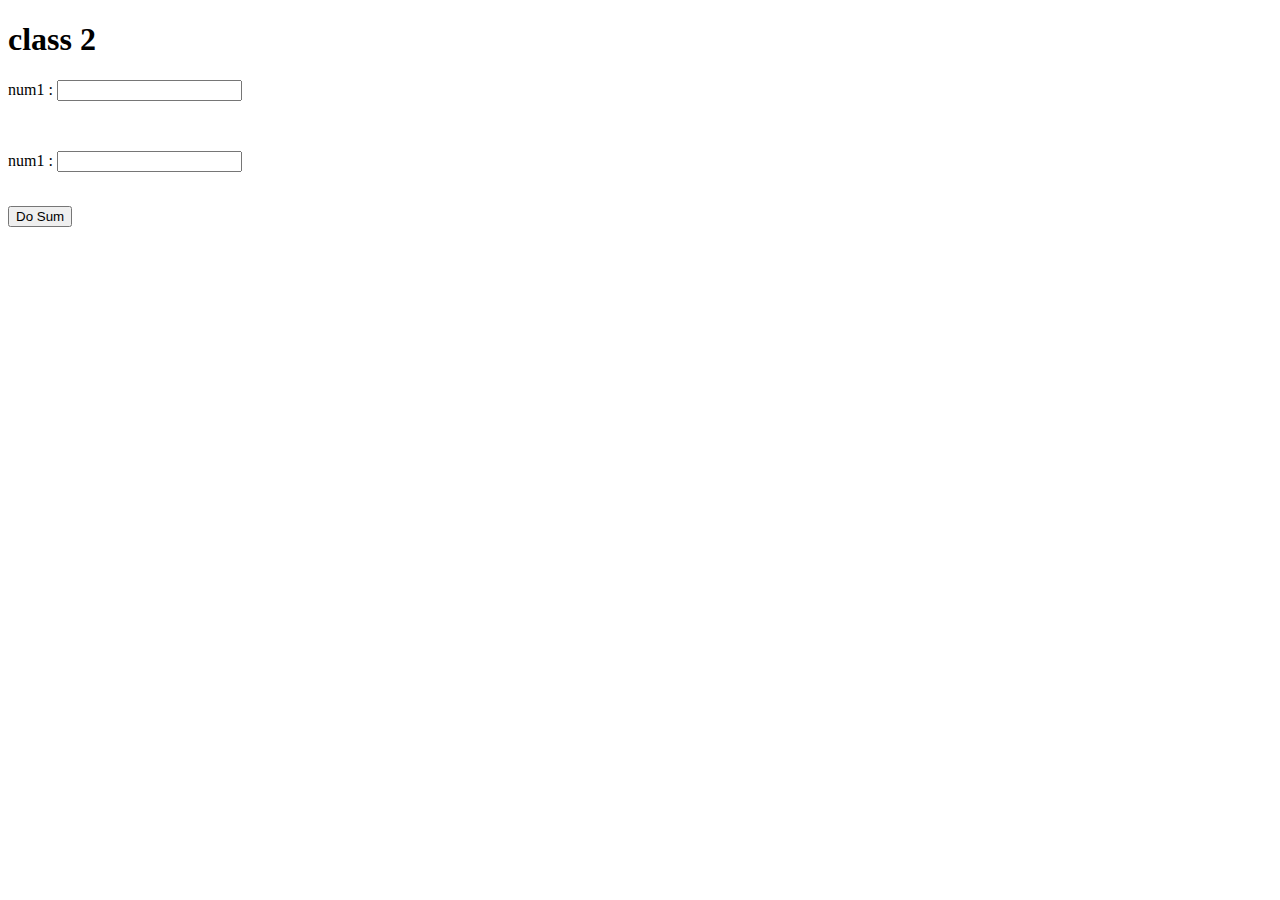
<file: Class1.html>
<!DOCTYPE html>
<html lang="en">

<head>
    <meta charset="UTF-8">
    <meta http-equiv="X-UA-Compatible" content="IE=edge">
    <meta name="viewport" content="width=device-width, initial-scale=1.0">
    <link rel="stylesheet" href="">
    <title>Document</title>
</head>

<body>
    <h1>class 2</h1>
    <p>num1 : <input type="number" id="num1"></p>
    <br>
    <p>num1 : <input type="number" id="num2"></p>
    <br>
    <button onclick="myfunction()">Do Sum</button>
    <br>
    <h1 id="result"> </h1>
    
    <script>
        function myfunction() {
            let num1 = document.getElementById("num1").value
            let num2 = document.getElementById("num2").value

            let result = Number(num1) + Number(num2);
            console.log("result: ", result);
            document.getElementById("result").innerText = result
        }
    </script>
</body>

</html>
</file>
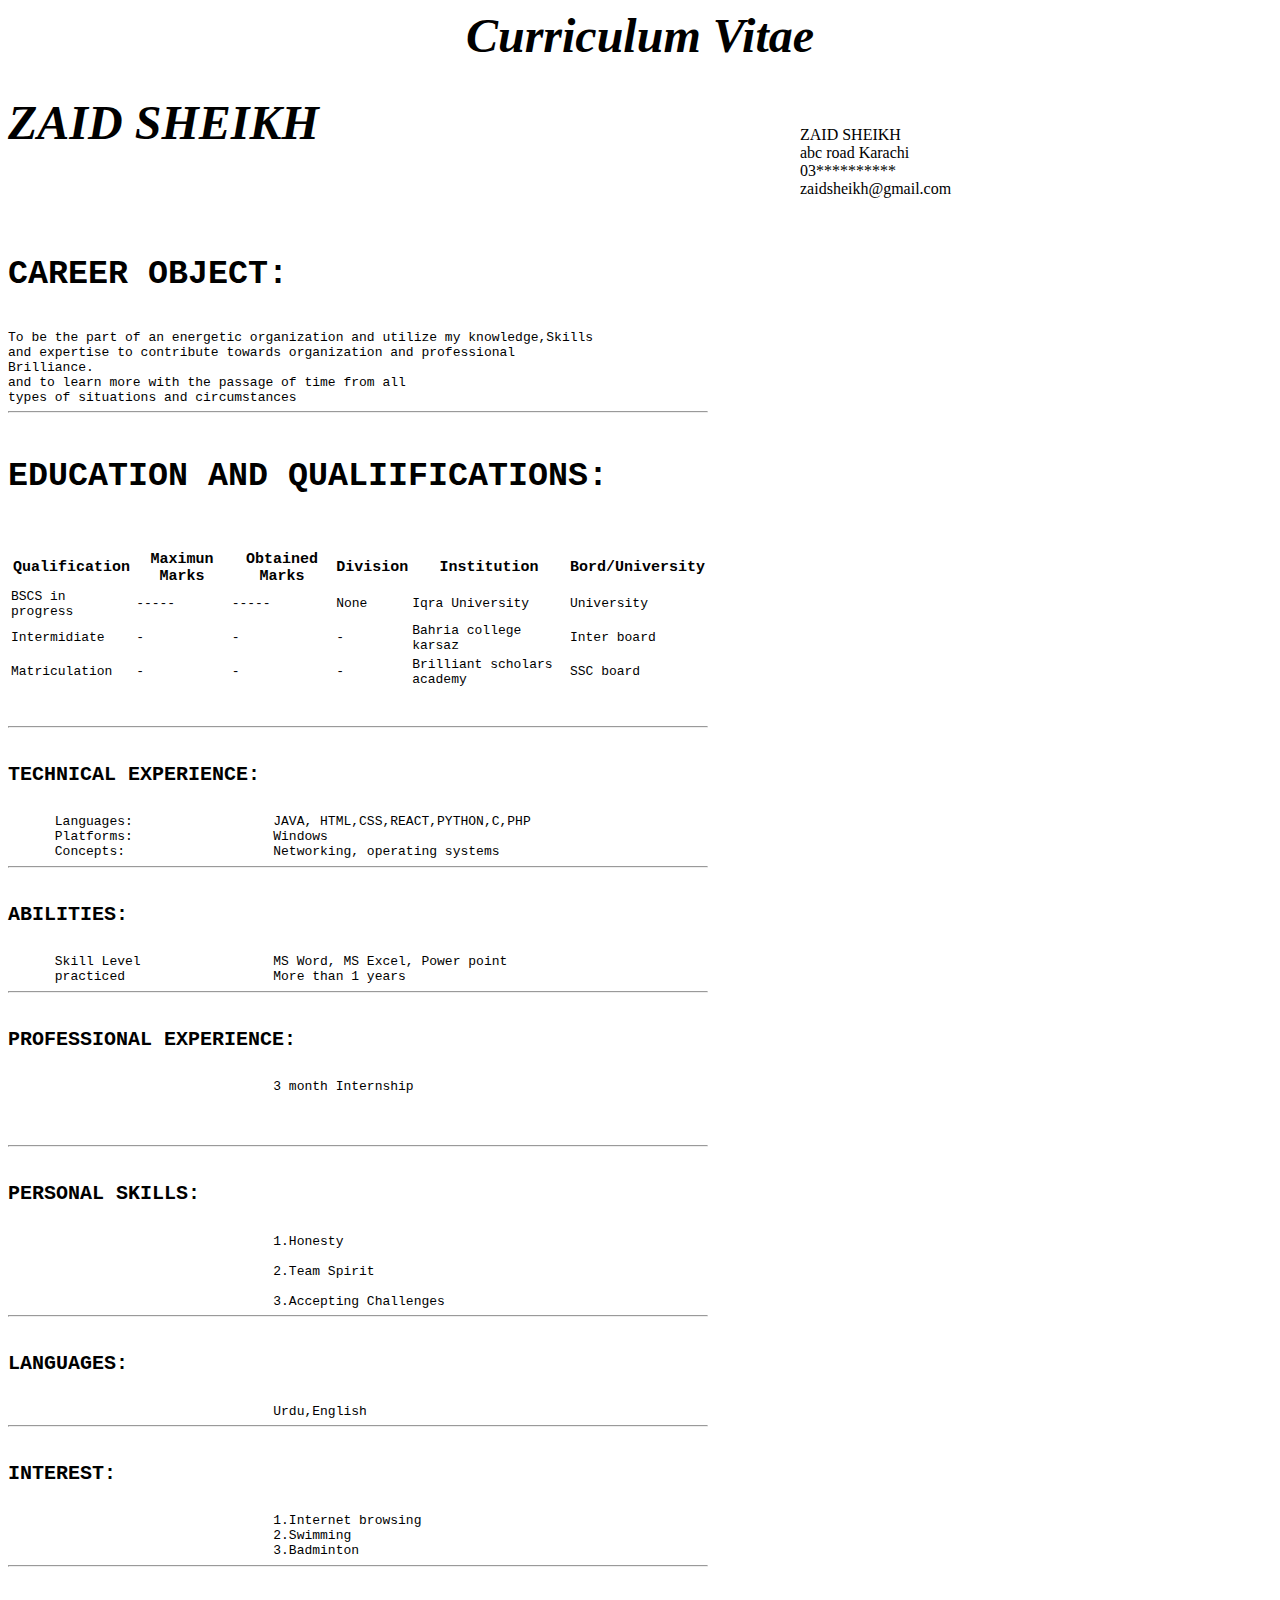
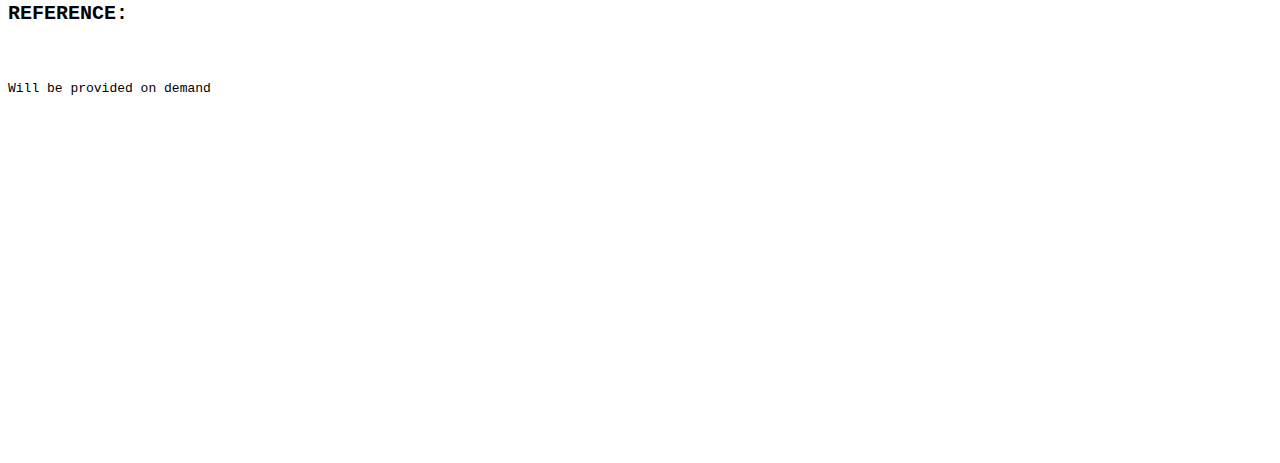
<file: Class2.html>
<html>
<body style="background-color:white;">
<div style="position:absolute;top:110px;left:800px;">
<p>ZAID SHEIKH<br>abc road Karachi<br>03**********<br>zaidsheikh@gmail.com</p>
</div>
<div style="text-align: center">
<h1 style="font-size:36pt; text-align: center;"><i><span >Curriculum Vitae</i></h1>
</div>

<div style="text-align: left;">

    <div style="margin-top:30px; ">
<h1 style="font-size:36pt; "><i><span>ZAID SHEIKH</span></i></h1>
</div>

<div id="menu" style="background-color:white;width:150px;height:50px;">
</div>

<div id="content" style="background-color:white;width:700px;height:1800px;">
<pre><h1 style="font-size:25pt;">CAREER OBJECT:</h1>
To be the part of an energetic organization and utilize my knowledge,Skills
and expertise to contribute towards organization and professional
Brilliance.<br>and to learn more with the passage of time from all<br>types of situations and circumstances <hr>
<h1 style="font-size:25pt;">EDUCATION AND QUALIIFICATIONS:</h1>
      <table>
<tr style="font-size:15px">
    <th>Qualification</th>
    <th>Maximun Marks</th>
    <th>Obtained Marks</th>
    <th>Division</th>
    <th>Institution</th>
    <th>Bord/University</th>
</tr>
<tr>
    <td>BSCS in progress</td>
    <td>-----</td>
    <td>-----</td>
    <td>None</td>
    <td>Iqra University</td>
    <td>University </td>
</tr>
<tr>
    <td>Intermidiate</td>
    <td>-</td>
    <td>-</td>
    <td>-</td>
    <td>Bahria college karsaz</td>
     <td>Inter board</td>
</tr>
<tr>
    <td>Matriculation</td>
    <td>-</td>
    <td>-</td>
    <td>-</td>
    <td>Brilliant scholars academy</td>
    <td>SSC board</td>
</tr>
</table>

<hr>
<h1 style="font-size:15pt;">TECHNICAL EXPERIENCE:</h1>
      Languages:                  JAVA, HTML,CSS,REACT,PYTHON,C,PHP
      Platforms:                  Windows 
      Concepts:                   Networking, operating systems
<hr>
<h1 style="font-size:15pt;">ABILITIES:</h1>
      Skill Level                 MS Word, MS Excel, Power point
      practiced                   More than 1 years
<hr>
<h1 style="font-size:15pt;">PROFESSIONAL EXPERIENCE:</h1>
                                  3 month Internship <br>                               
                                  <br>                               
<hr>
<h1 style="font-size:15pt;">PERSONAL SKILLS:</h1>
                                  1.Honesty<br>
                                  2.Team Spirit<br>
                                  3.Accepting Challenges
<hr> 
<h1 style="font-size:15pt;">LANGUAGES:</h1>
                                  Urdu,English
<hr>                  
<h1 style="font-size:15pt;">INTEREST:</h1>
                                  1.Internet browsing
                                  2.Swimming
                                  3.Badminton
<hr>
<h1 style="font-size:15pt;">REFERENCE:</h1>
                               <pre>Will be provided on demand</pre>   
</div>

</div>
</body>
</html>
</file>
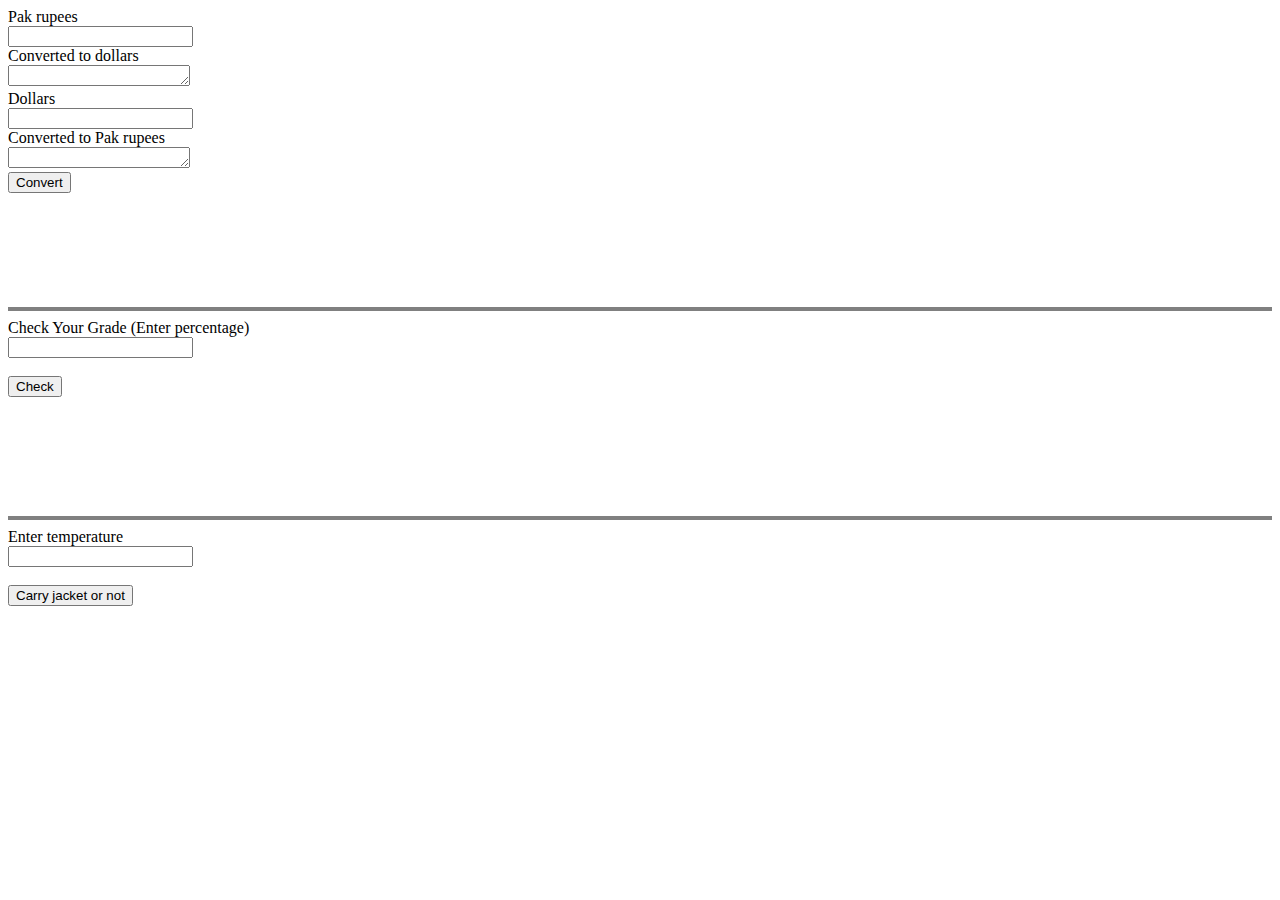
<file: Class3_task.html>
<!DOCTYPE html>
<html lang="en">
<head>
    <meta charset="UTF-8">
    <meta http-equiv="X-UA-Compatible" content="IE=edge">
    <meta name="viewport" content="width=device-width, initial-scale=1.0">
    <title>Document</title>
</head>
<body>
    <div>
    
        <label for="rs">Pak rupees</label><br>
    
        <input type="Number" id="rs" ><br>
    
        <label for="cdl">Converted to dollars</label><br>
    
        <textarea name="ct dol" id="cdl" cols="20" rows="1"></textarea><br>
    
        <label for="dol">Dollars </label><br>
    
        <input type="Number" id="dol"><br>
    
        <label for="crs">Converted to Pak rupees</label><br>
    
        <textarea name="ct rs" id="crs" cols="20" rows="1"></textarea><br>
    
        <button onclick="Convert()">Convert</button><br>
    
        <p id="er" style="color: red;"></p><br>
    
    </div>
        <br><br><br><br>    
    <hr style="border-width: 2px; border-style: solid;">
    
    
    <div>
       <label for="gd">Check Your Grade (Enter percentage)</label><br>
       <input type="Number" id="gd"><br><br>
       <button onclick="Grade()">Check</button><br>
        <h1 id="result"></h1><br>
    </div>
    <br><br><br><br>    
    <hr style="border-width: 2px; border-style: solid;">
    
    
    <div>
        <label for="temp">Enter temperature</label><br>
        <input type="Number" id="temp"><br><br>
        <button onclick="carry()">Carry jacket or not</button><br>
        <p id="carry"></p>
     

    <script>
        
        //currency converter function
        function Convert(){
            let p=document.getElementById("rs").value
            let d=document.getElementById("dol").value
            let result
            
            if (p!="")
            { 
                result=Number(p)/170.81
                document.getElementById("cdl").innerText=result
            }
            if (d!=""){
                result=Number(d)*170.81
                document.getElementById("crs").innerText=result
                
            }
            if(p==""&&d==""){
                document.getElementById("er").innerText="Make sure your input is correct"
            }
        }

       //Grade checker function
       function Grade(){
           let per=document.getElementById("gd").value
         if ((per>=0) && (per<=100) && (per!="") ) {

           
             if ((per > 80) || (per == 80) )   {

                 document.getElementById("result").innerText = "Grade A1"
              }
             else if ((per >= 70) && (per <= 79)) {

                 document.getElementById("result").innerText = "Grade A"
              }
             else if ((per >= 60) && (per <= 69)) {

                 document.getElementById("result").innerText = "Grade B"
              } 
             else if (per < 60) {

                 document.getElementById("result").innerText = "Fail"
              }
        
           }
           else{
               let out="Invalid Input"
                   out=out.fontcolor("red")
               document.getElementById("result").innerHTML=out
           }


        }

        //Carry jacket function

        function carry(){
            let temp=document.getElementById("temp").value
            let out
            if (temp>=25 && temp<=60){
                out="Don't Carry jacket :)"
                out=out.fontcolor("green");
                document.getElementById("carry").innerHTML=out
            }
            else if (temp<25 && temp>15){
                out="Please Carry jacket !"
                out=out.fontcolor("black")
                document.getElementById("carry").innerHTML=out
            }
            else if (temp<=15 && temp>0){
                out="Please Carry coat!"
                out=out.fontcolor("brown")
                document.getElementById("carry").innerHTML=out
            }
            else if (temp<=0 && temp!="" && temp>=-60 ){
                out="Don't Go out! :("
                out=out.fontcolor("red")
                document.getElementById("carry").innerHTML=out
            }
            else if (temp==""|| temp>60 || temp<-60){
                out="Invalid input"
                out=out.fontcolor("red")
                document.getElementById("carry").innerHTML=out
            }
        }
    </script>
</body>
</html>
</file>
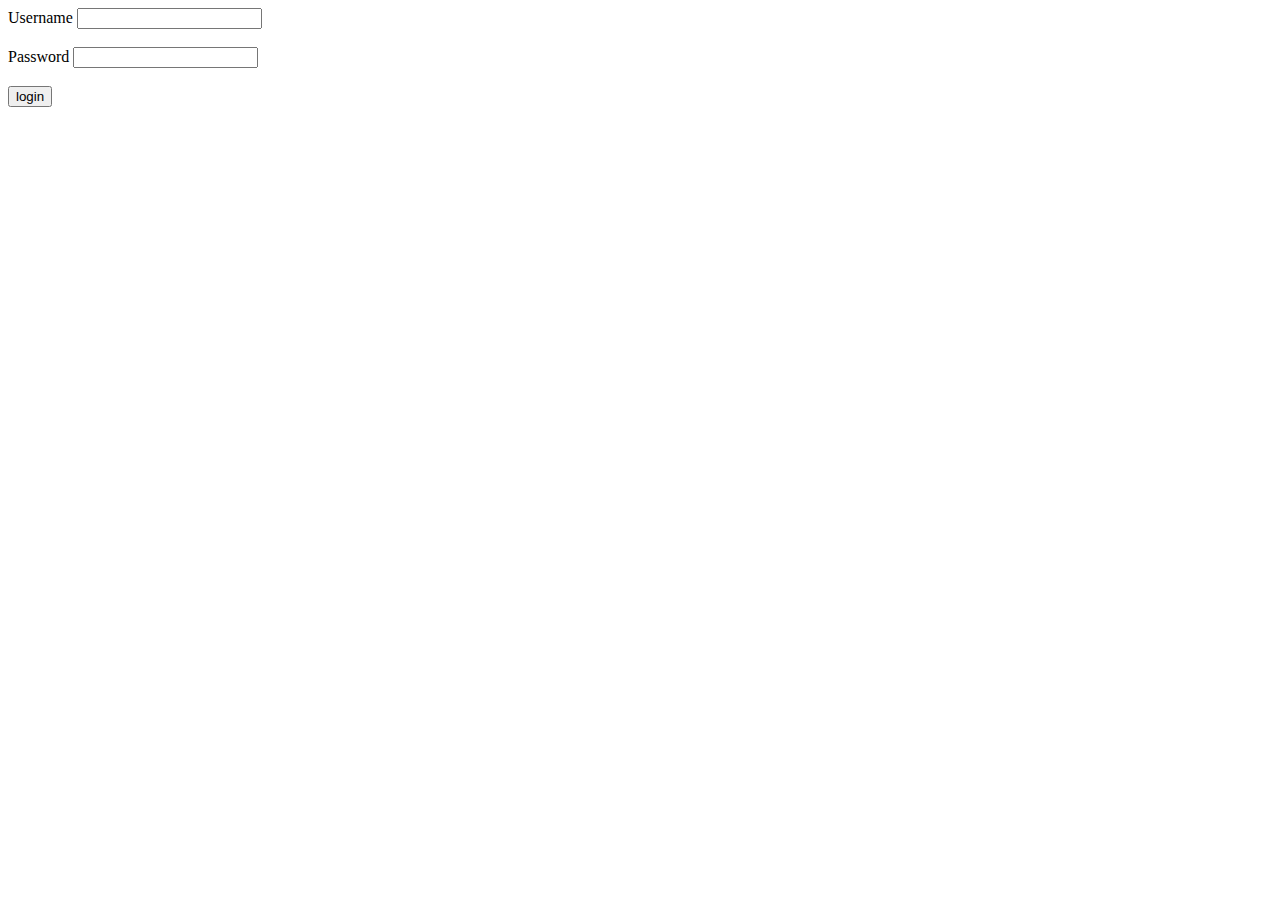
<file: for-loop_login.html>
<!DOCTYPE html>
<html lang="en">
<head>
    <meta charset="UTF-8">
    <meta http-equiv="X-UA-Compatible" content="IE=edge">
    <meta name="viewport" content="width=device-width, initial-scale=1.0">
    <title>Document</title>
</head>
<body>
    <label for="uname">Username</label>
    <input type="text" id="uname"><br><br>
    <label for="pass"> Password</label>
    <input type="text" id="pass"><br><br>
    <div>
    <button onclick="login()">login</button>
    
    </div>
    <p id="msg"></p>


    <script>
        
        function Create(){

        }

        function login(){
            let objs=[]
        let u=document.getElementById("uname").value
        let p=document.getElementById("pass").value

        let obj1={
            name:"SAIF",
            pass:1234
        }
        let obj2={
            name:"ZAID",
            pass:"abc12"
        }
        objs[0]=obj1
        objs[1]=obj2
          let e=objs.length
          
          for (var a=0;a<e;a++){
                if(objs[a].name==u){
                    if(objs[a].pass==p){
                        
                        document.getElementById("msg").innerText="Login Successfull :)"
                        break
                    }
                }
            
          }
          if(a==e){
              document.getElementById("msg").innerText="Login Unsuccessfull :("

          }
          console.log(a)

        }
    </script>

</body>
</html>
</file>
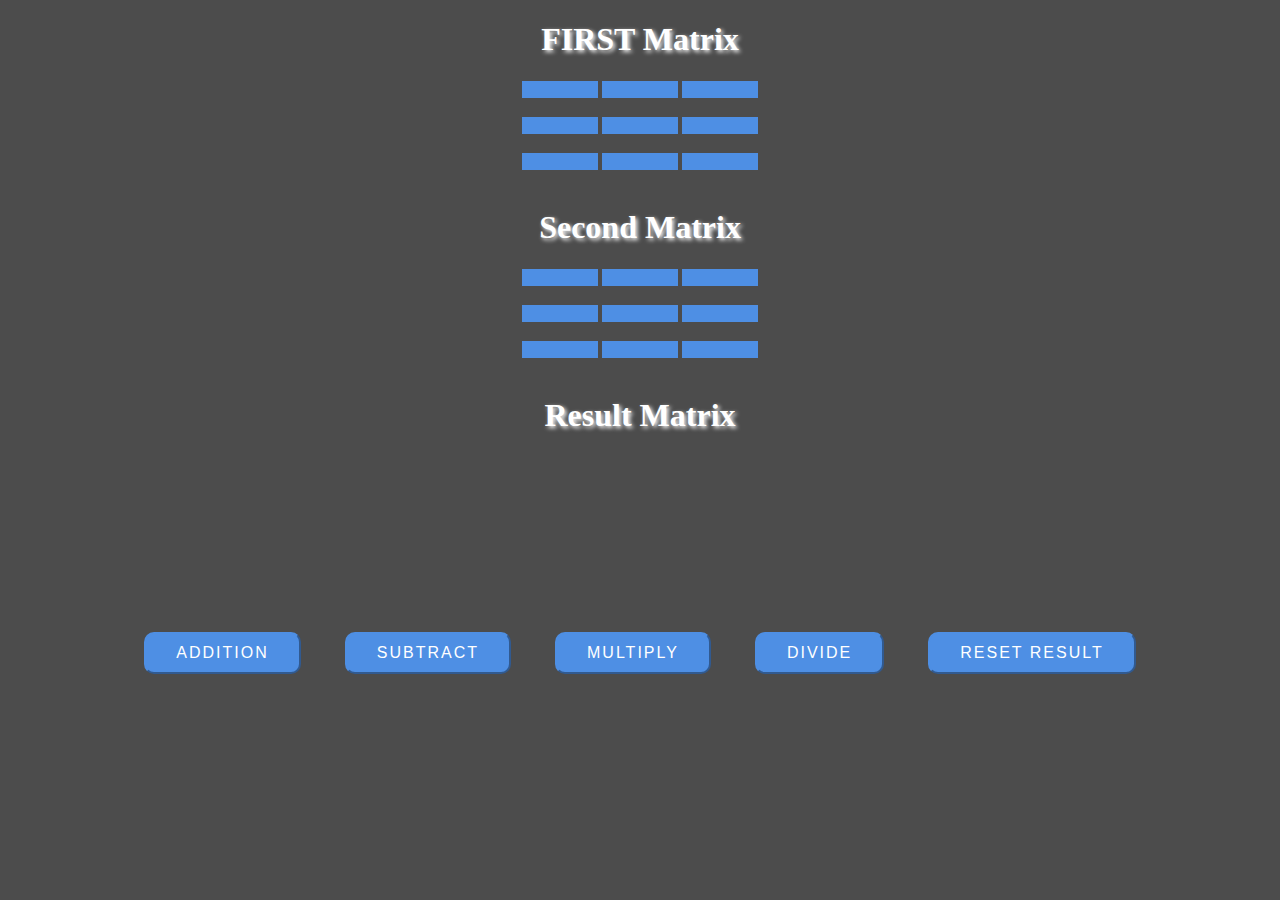
<file: function.html>
<!DOCTYPE html>
<html lang="en">
<head>
    <meta charset="UTF-8">
    <meta http-equiv="X-UA-Compatible" content="IE=edge">
    <meta name="viewport" content="width=device-width, initial-scale=1.0">
    <link rel="stylesheet" href="function.css">
    <title>Document</title>
</head>
<body>
    <div style="text-align: center;">
      <!--First Matrix-->
      <h1>FIRST Matrix</h1>
      <div class="flex">
      <input type="Number" id="1">
      <input type="Number" id="2">
      <input type="Number" id="3">  
      </div>
      <br>
      <div class="flex">
      <input type="Number" id="4">
      <input type="Number" id="5">
      <input type="Number" id="6">
      </div>
      <br>
      <div class="flex">
      <input type="Number" id="7">
      <input type="Number" id="8">
      <input type="Number" id="9">
      </div>
      <br>
      
      <!--Second Matrix-->
      <h1>Second Matrix</h1>
      <div >
         <input type="Number" id="10">
         <input type="Number" id="11">
         <input type="Number" id="12">
      </div>
      <br>
      <div >
         <input type="Number" id="13">
         <input type="Number" id="14">
         <input type="Number" id="15">
      </div>
      <br>
      <div >
         <input type="Number" id="16">
         <input type="Number" id="17">
         <input type="Number" id="18">
      </div>      
      <br>
      
      <!--Resulted Matrix-->
      <h1>Result Matrix</h1>
      <div class="flex">
         <output type="Number" id="19"> </output>
         <output type="Number" id="20"> </output>
         <output type="Number" id="21"></output>
      </div>
      <br>
      <div >
         <output type="Number" id="22"></output>
         <output type="Number" id="23"></output>
         <output type="Number" id="24"></output>
      </div>
      <br>
      <div >
         <output type="Number" id="25"></output>
         <output type="Number" id="26"></output>
         <output type="Number" id="27"></output>
      </div>
      <br>
    </div>


      <div style="text-align: center;">
             <button onclick="add()">Addition</button>
             <button onclick="sub()">Subtract</button>
             <button onclick="mul()">Multiply</button>
             <button onclick="divide()">Divide</button>
             <button onclick="reset()">Reset Result</button>
       </div>

    
    
    <script src="function.js">
    
    </script>
</body>
</html>
</file>
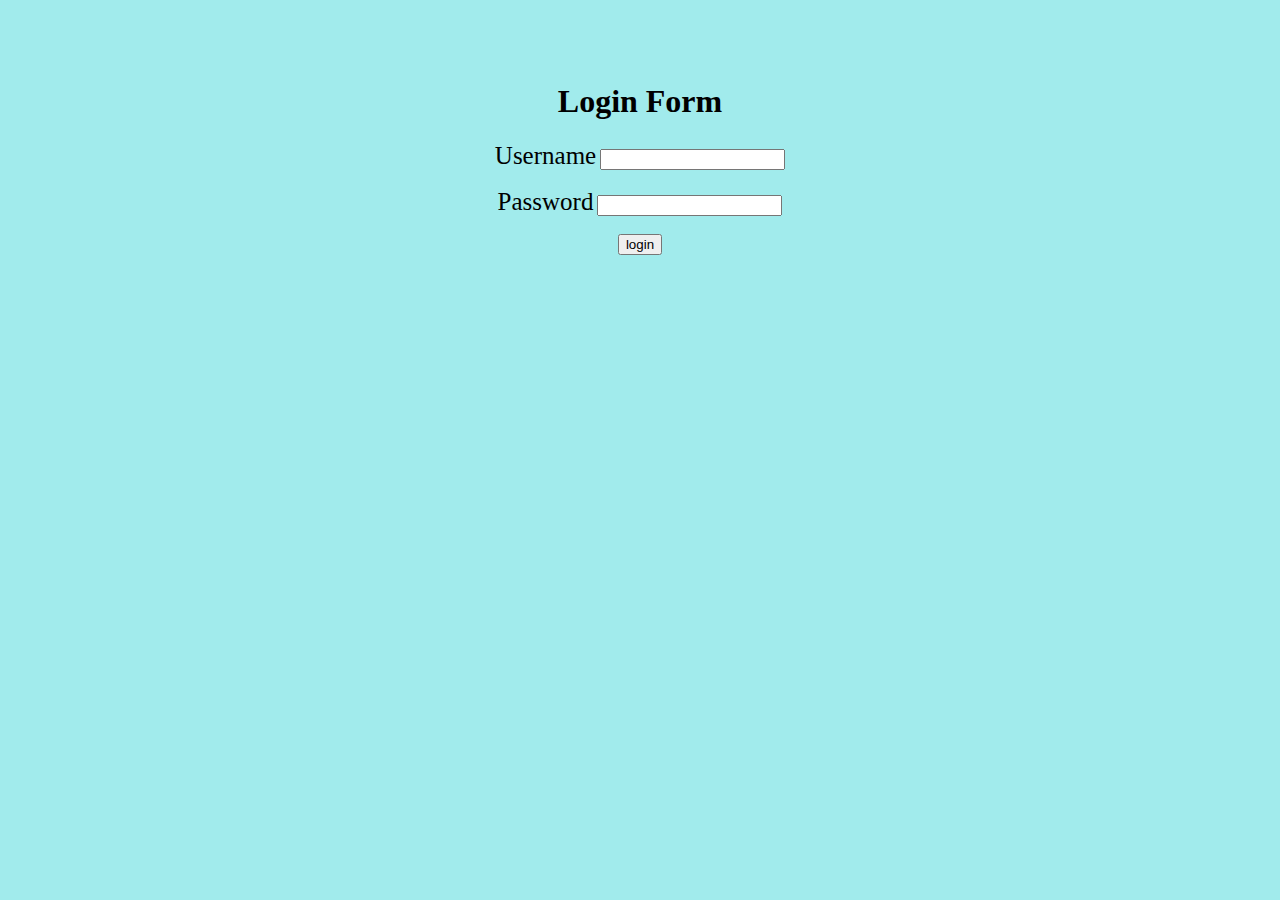
<file: loginform.html>
<!DOCTYPE html>
<html lang="en">
<head>
    <meta charset="UTF-8">
    <meta http-equiv="X-UA-Compatible" content="IE=edge">
    <meta name="viewport" content="width=device-width, initial-scale=1.0">
    <title>Document</title>
</head>
<body style="background: rgb(161, 235, 236);">

    <br>
    <br>
    <br>
    <div style="text-align: center;">
    <h1>Login Form</h1>

    <label style="font-size: 25px;" for="uname">Username</label>
    <input type="text" id="uname"><br><br>
    <label style="font-size: 25px;" for="pass"> Password</label>
    <input type="text" id="pass"><br><br>
    <div>
    <button onclick="login()">login</button>
    
    </div>
    <p id="msg"></p>
    </div>


    <script>
        
        function Create(){

        }

        function login(){
            let objs=[]
        let u=document.getElementById("uname").value
        let p=document.getElementById("pass").value

        let obj1={
            name:"SAIF",
            pass:1234
        }
        let obj2={
            name:"ZAID",
            pass:"abc12"
        }
        objs[0]=obj1
        objs[1]=obj2
          let e=objs.length
          
          for (var a=0;a<e;a++){
                if(objs[a].name==u){
                    if(objs[a].pass==p){
                        
                        document.getElementById("msg").innerText="Login Successfull :)"
                        break
                    }
                }
            
          }
          if(a==e){
              document.getElementById("msg").innerText="Login Unsuccessfull :("

          }
          console.log(a)

        }
    </script>

</body>
</html>
</file>
<file: function.css>
body{
    background:rgba(0,0,0,0.7) url("https://wallpapercave.com/wp/wp3236036.jpg");
    background-size: cover;
    background-blend-mode: darken;
    background-attachment: fixed;
}
h1{
    text-align: center;
    color:#fff ;
    text-shadow:  2px 2px 4px #fff;
}
input{
    width: 6%;
    box-sizing: border-box;
    background-color: #4e8fe4;
    color: #fff;
    border: none;
    resize: none;
}
output{
    width:  auto;
    font-size: 30px;
    color: #fff;
   
    margin-left: 5px;
    margin-right: 5px;
}


button{
    font-size: 1em;
    color: #fff;
    background-color: #4e8fe4;
    display: inline-block;
    padding: 10px 30px;
    margin: 20px;
    text-transform: uppercase;
    text-decoration: none;
    letter-spacing: 2px;
    transition: 0.5s;
    border-radius: 10px;
    border-color: #4e8fe4;
}
button:hover{
    
    box-shadow: 0 0 10px #4e8fe4 ,0 0px 30px #4e8fe4;
}
</file>
